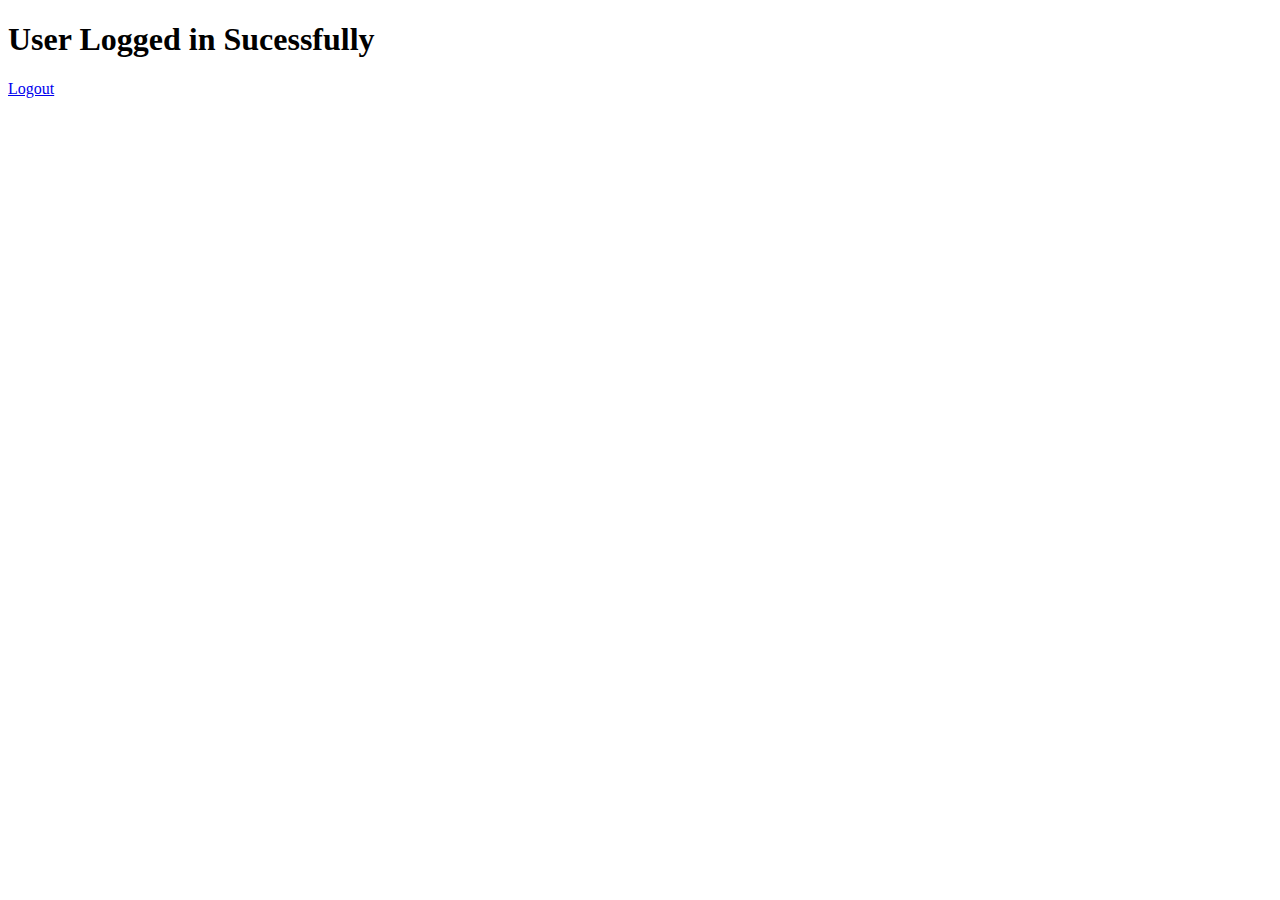
<file: index.html>
<!DOCTYPE html>
<html lang="en">
  <head>
    <meta charset="UTF-8" />
    <meta name="viewport" content="width=device-width, initial-scale=1.0" />
    <title>Home</title>
  </head>
  <body>
    <h1>User Logged in Sucessfully</h1>
    <a href="{{ url_for('logout') }}">Logout</a>
  </body>
</html>
</file>
